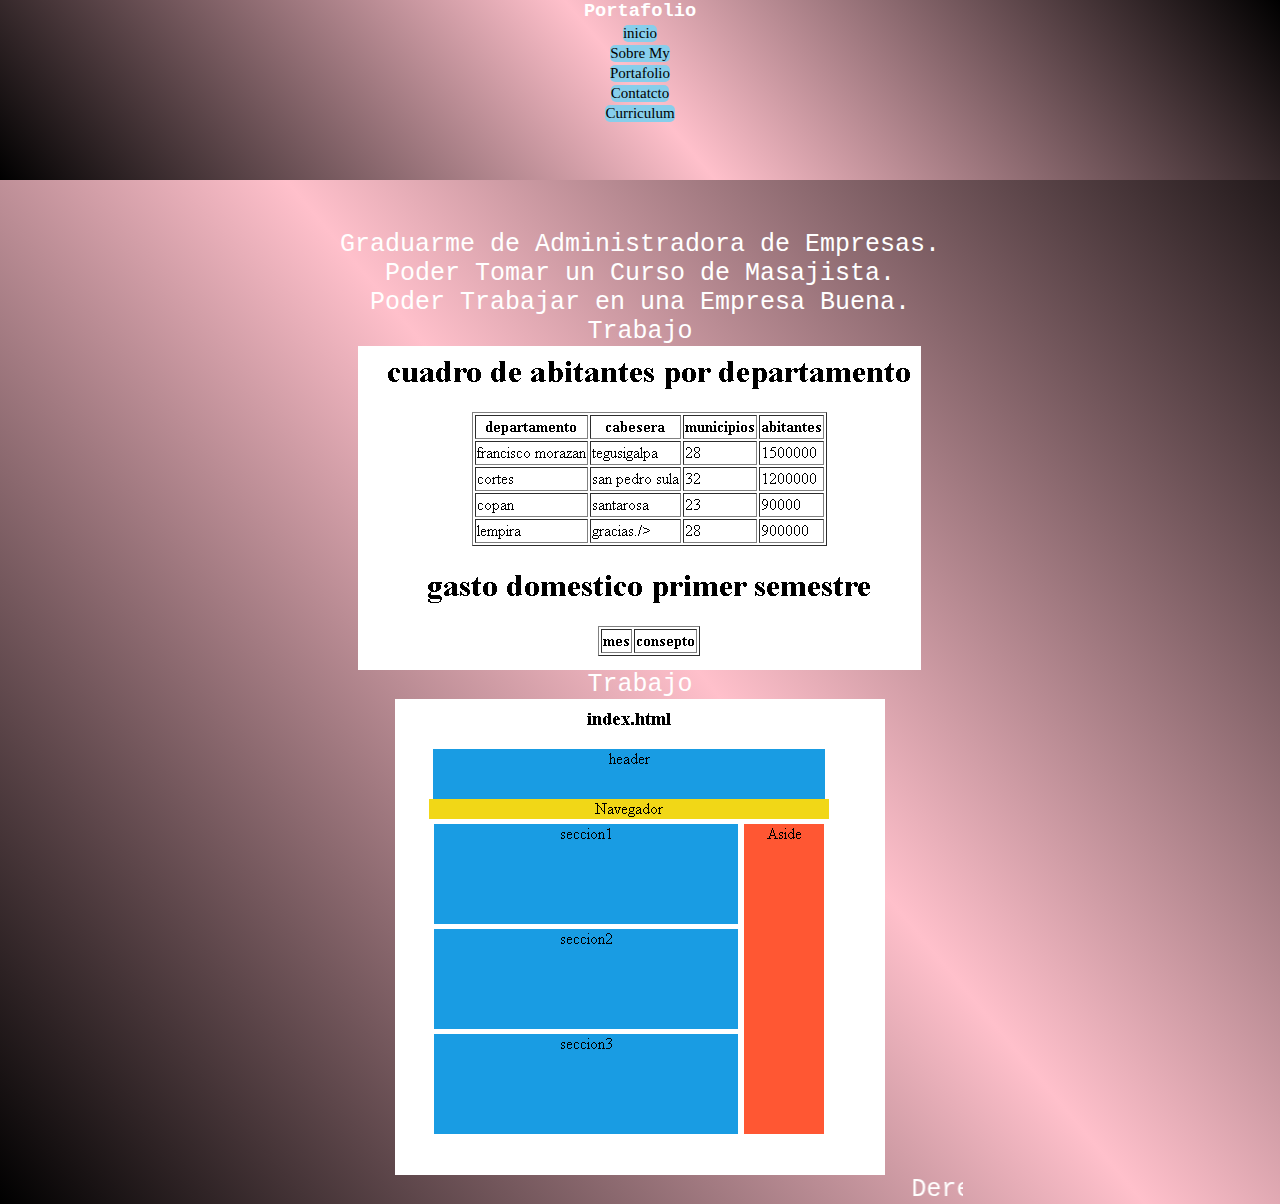
<file: portafolio.html>
<!DOCTYPE html>
<html>
<head>
	<meta charset="utf-8">
	<meta name="viewport" content="width=device-width, initial-scale=1">
	<title>portafolio</title>
	<link rel="stylesheet" type="text/css" href="css/portafolio.css">
</head>
<body>
	<div class="container">
		<div class="cabecera">
			<h3>Portafolio</h3>
			<a href="index.html">inicio</a>
			<a href="sobremy.html">Sobre My</a>
				<a href="portafolio.html">Portafolio</a>
				<a href="Contacto.html">Contatcto</a>
				<a href="Curriculum.html">Curriculum</a>
		</div>
		<div class="cuerpo">
			<p>Graduarme de Administradora
			de Empresas.</p>
			<p>Poder Tomar un Curso de Masajista.</p>
			<p>Poder Trabajar en una
			Empresa Buena.</p>
			<p>Trabajo</p>
			<img src="img/logro1.PNG">
			<p>Trabajo</p>
			<img src="img/logro3.PNG">
			<MARQUEE>Derechos de Autor &copy 2024 Mi - Blog Personal</MARQUEE>
		</div>
</body>
</html>
</file>
<file: css/portafolio.css>
*{ 
	padding: 0px;
	margin: 0 auto;
}

.container{
	display: flex;
	flex-direction: column;
	width: 100%;
	min-height: 500px;
	background-color: forestgreen;
	background: linear-gradient(50deg, black, pink, black);


}



.cabecera{
	display: flex;
	flex-direction: column;
	width: 100%;
	height: 20vh;
	color: white;
	font-family: courier;
	background-color: indianred;
	background: linear-gradient(50deg, black, pink, black);
		}
.cabecera a{
  	text-decoration: none;
  	font-family: Berlin Sans FB;
  	font-size: 15px;
  	margin-top: 3px;
  	color: black;
  	border-radius: 5px;
  	transition: transform 0.3s ease;
  	background-color: skyblue;
}
.cuerpo{
	display: flex;
	flex-direction: column;
	color: white;
	margin-top: 50px;
	font-family: courier;
	font-size: 25px;
	font-family:courier;
}

.pie{
	display: flex;
	flex-direction: column;
	background-color: indianred;
	margin-top:50px;
	text-align: center;
	color: white;
	background: linear-gradient(60deg, black, pink, black);

}

.regre a{
	text-decoration: none; 
	margin-top: 700px;
	text-align: center;
	font-size: 20px;
	color: white;
	box-shadow: 0 2px 4px rgba(0, 0, 0, 1.0);
	transition: transform 0.5s ease;
	background-color: violet;
}
.regre:hover{
	transform: scale(1.5);
}
</file>
